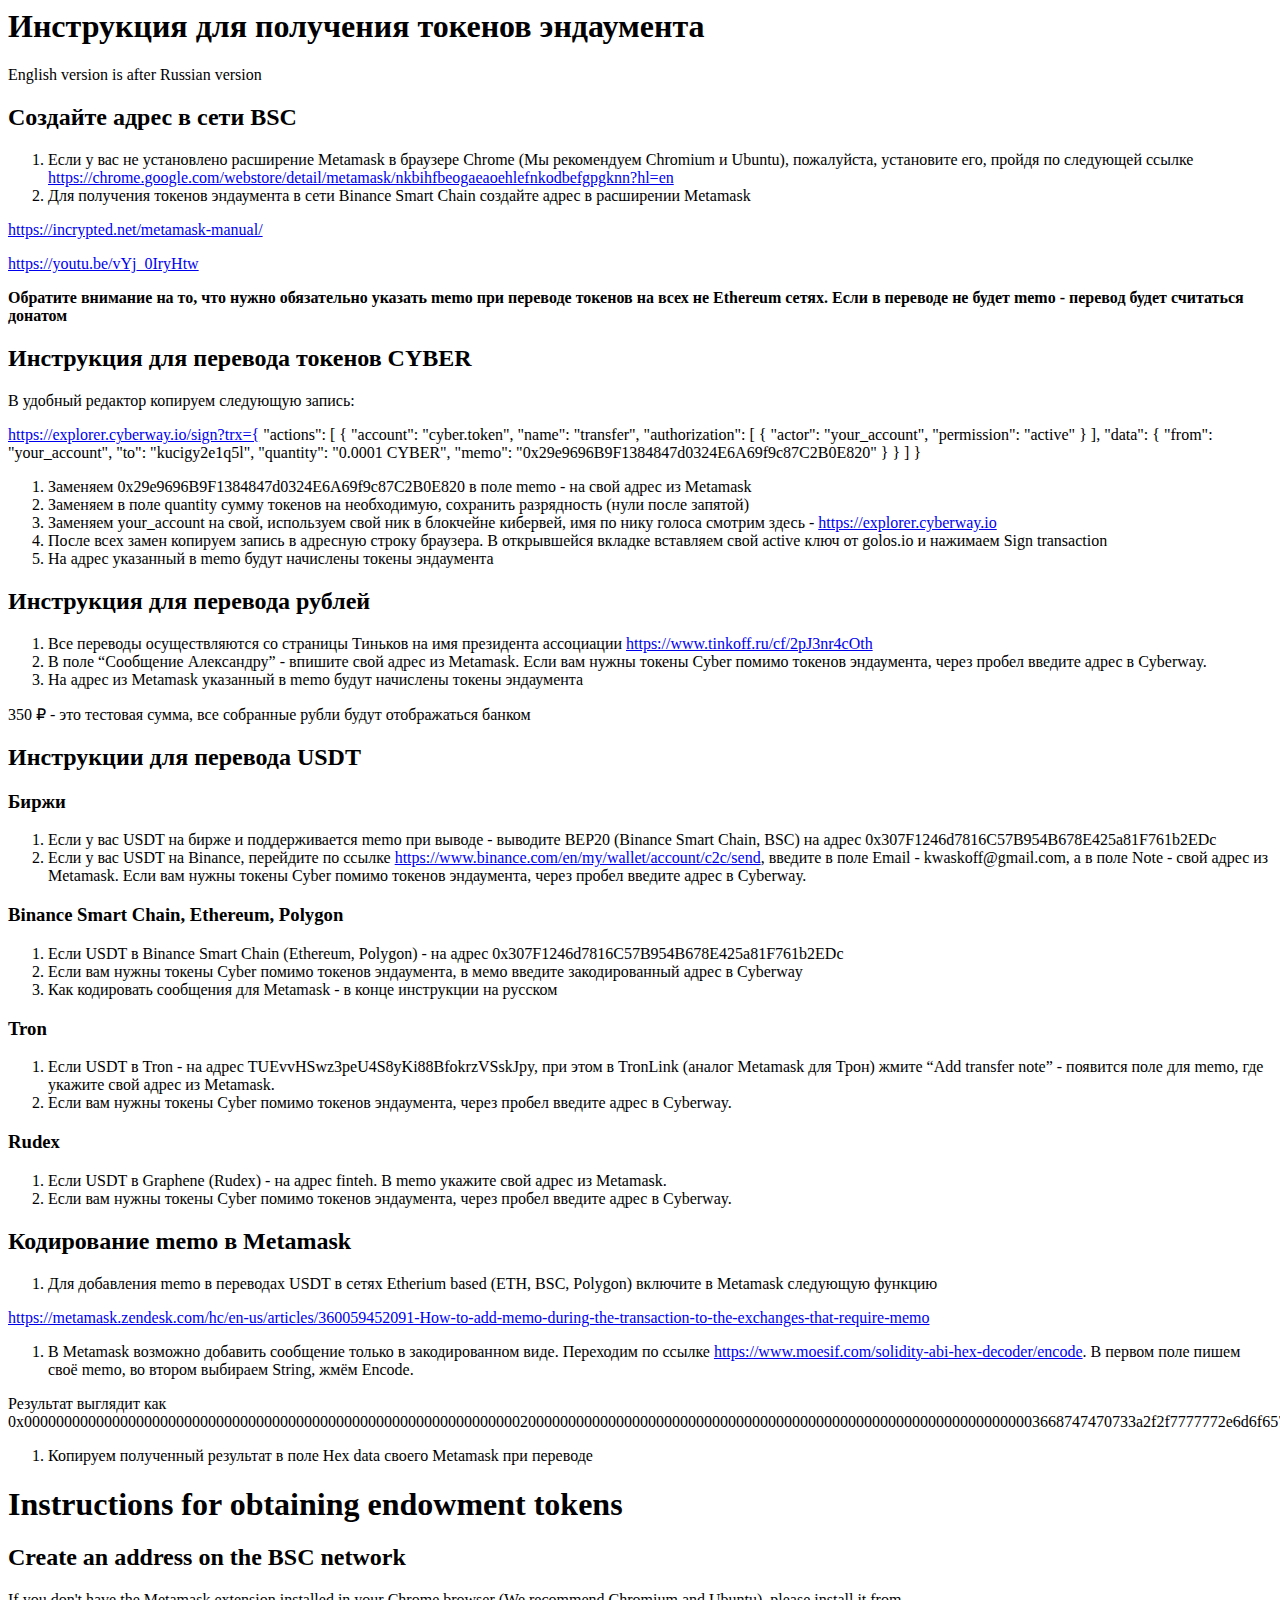
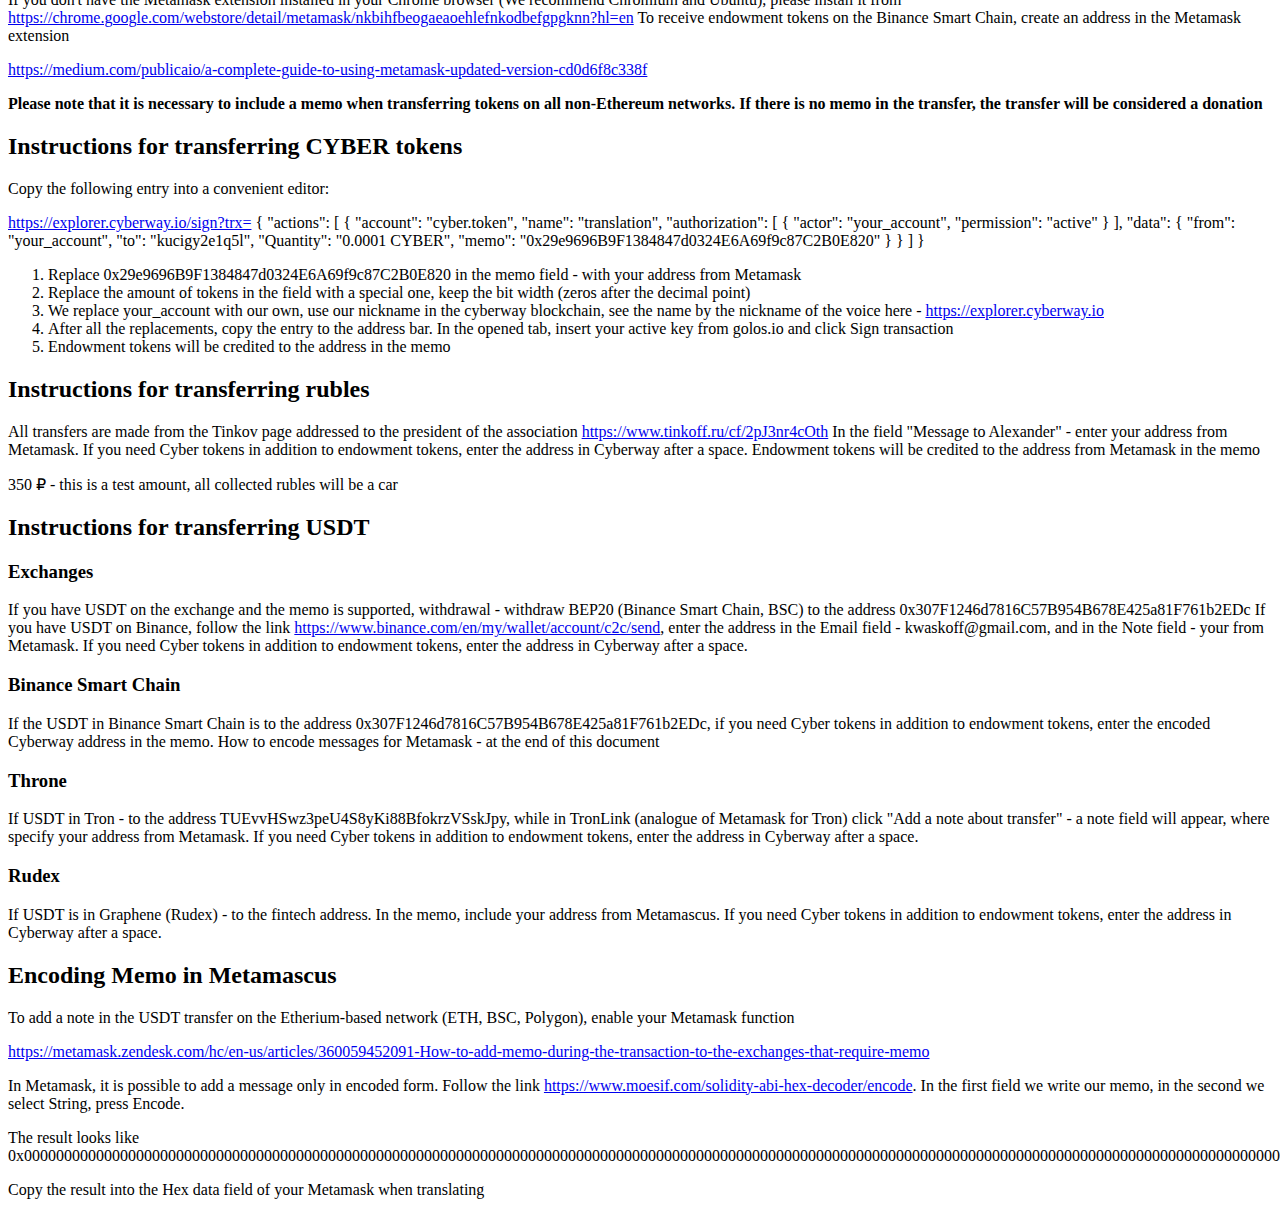
<file: static/golos.html>
<html><head><style>body {
   color: black;
}
</style></head><body><h1 id="-">Инструкция для получения токенов эндаумента</h1>
<p>English version is after Russian version</p>
<h2 id="-bsc">Создайте адрес в сети BSC</h2>
<ol>
<li>Если у вас не установлено расширение Metamask в браузере Chrome (Мы рекомендуем Chromium и Ubuntu), пожалуйста, установите его, пройдя по следующей ссылке <a href="https://chrome.google.com/webstore/detail/metamask/nkbihfbeogaeaoehlefnkodbefgpgknn?hl=en">https://chrome.google.com/webstore/detail/metamask/nkbihfbeogaeaoehlefnkodbefgpgknn?hl=en</a></li>
<li>Для получения токенов эндаумента в сети Binance Smart Chain создайте адрес в расширении Metamask</li>
</ol>
<p><a href="https://incrypted.net/metamask-manual/">https://incrypted.net/metamask-manual/</a></p>
<p><a href="https://youtu.be/vYj_0IryHtw">https://youtu.be/vYj_0IryHtw</a></p>
<p><strong>Обратите внимание на то, что нужно обязательно указать memo при переводе токенов на всех не Ethereum сетях. Если в переводе не будет memo - перевод будет считаться донатом</strong></p>
<h2 id="-cyber">Инструкция для перевода токенов CYBER</h2>
<p>В удобный редактор копируем следующую запись:</p>
<p><a href="https://explorer.cyberway.io/sign?trx={">https://explorer.cyberway.io/sign?trx={</a>
  &quot;actions&quot;: [
    {
      &quot;account&quot;: &quot;cyber.token&quot;,
      &quot;name&quot;: &quot;transfer&quot;,
      &quot;authorization&quot;: [
        {
          &quot;actor&quot;: &quot;your_account&quot;,
          &quot;permission&quot;: &quot;active&quot;
        }
      ],
      &quot;data&quot;: {
        &quot;from&quot;: &quot;your_account&quot;,
        &quot;to&quot;: &quot;kucigy2e1q5l&quot;,
        &quot;quantity&quot;: &quot;0.0001 CYBER&quot;,
        &quot;memo&quot;: &quot;0x29e9696B9F1384847d0324E6A69f9c87C2B0E820&quot;
      }
    }
  ]
}</p>
<ol>
<li>Заменяем 0x29e9696B9F1384847d0324E6A69f9c87C2B0E820 в поле memo - на свой адрес из Metamask</li>
<li>Заменяем в поле quantity сумму токенов нa необходимую, сохранить разрядность (нули после запятой)</li>
<li>Заменяем your_account на свой, используем свой ник в блокчейне кибервей, имя по нику голоса смотрим здесь - <a href="https://explorer.cyberway.io">https://explorer.cyberway.io</a></li>
<li>После всех замен копируем запись в адресную строку браузера. В открывшейся вкладке вставляем свой active ключ от golos.io и нажимаем Sign transaction</li>
<li>На адрес указанный в memo будут начислены токены эндаумента</li>
</ol>
<h2 id="-">Инструкция для перевода рублей</h2>
<ol>
<li>Все переводы осуществляются со страницы Тиньков на имя президента ассоциации <a href="https://www.tinkoff.ru/cf/2pJ3nr4cOth">https://www.tinkoff.ru/cf/2pJ3nr4cOth</a></li>
<li>В поле “Сообщение Александру” - впишите свой адрес из Metamask. Если вам нужны токены Cyber помимо токенов эндаумента, через пробел введите адрес в Cyberway.</li>
<li>На адрес из Metamask указанный в memo будут начислены токены эндаумента</li>
</ol>
<p>350 ₽ - это тестовая сумма, все собранные рубли будут отображаться банком</p>
<h2 id="-usdt">Инструкции для перевода USDT</h2>
<h3 id="-">Биржи</h3>
<ol>
<li>Если у вас USDT на бирже и поддерживается memo при выводе - выводите BEP20 (Binance Smart Chain, BSC) на адрес 0x307F1246d7816C57B954B678E425a81F761b2EDc</li>
<li>Если у вас USDT на Binance, перейдите по ссылке <a href="https://www.binance.com/en/my/wallet/account/c2c/send">https://www.binance.com/en/my/wallet/account/c2c/send</a>, введите в поле Email - kwaskoff@gmail.com, а в поле Note - свой адрес из Metamask. Если вам нужны токены Cyber помимо токенов эндаумента, через пробел введите адрес в Cyberway.</li>
</ol>
<h3 id="binance-smart-chain-ethereum-polygon">Binance Smart Chain, Ethereum, Polygon</h3>
<ol>
<li>Если USDT в Binance Smart Chain (Ethereum, Polygon) - на адрес 0x307F1246d7816C57B954B678E425a81F761b2EDc</li>
<li>Если вам нужны токены Cyber помимо токенов эндаумента, в мемо введите закодированный адрес в Cyberway</li>
<li>Как кодировать сообщения для Metamask - в конце инструкции на русском</li>
</ol>
<h3 id="tron">Tron</h3>
<ol>
<li>Если USDT в Tron - на адрес TUEvvHSwz3peU4S8yKi88BfokrzVSskJpy, при этом в TronLink (аналог Metamask для Трон) жмите “Add transfer note” - появится поле для memo, где укажите свой адрес из Metamask. </li>
<li>Если вам нужны токены Cyber помимо токенов эндаумента, через пробел введите адрес в Cyberway.</li>
</ol>
<h3 id="rudex">Rudex</h3>
<ol>
<li>Если USDT в Graphene (Rudex) - на адрес finteh. В memo укажите свой адрес из Metamask.</li>
<li>Если вам нужны токены Cyber помимо токенов эндаумента, через пробел введите адрес в Cyberway.</li>
</ol>
<h2 id="-memo-metamask">Кодирование memo в Metamask</h2>
<ol>
<li>Для добавления memo в переводах USDT в сетях Etherium based (ETH, BSC, Polygon) включите в Metamask следующую функцию </li>
</ol>
<p><a href="https://metamask.zendesk.com/hc/en-us/articles/360059452091-How-to-add-memo-during-the-transaction-to-the-exchanges-that-require-memo">https://metamask.zendesk.com/hc/en-us/articles/360059452091-How-to-add-memo-during-the-transaction-to-the-exchanges-that-require-memo</a></p>
<ol>
<li>В Metamask возможно добавить сообщение только в закодированном виде. Переходим по ссылке  <a href="https://www.moesif.com/solidity-abi-hex-decoder/encode">https://www.moesif.com/solidity-abi-hex-decoder/encode</a>. В  первом поле пишем своё memo, во втором выбираем String, жмём Encode.</li>
</ol>
<p>Результат выглядит как [base64] </p>
<ol>
<li>Копируем полученный результат в поле Hex data своего Metamask при переводе</li>
</ol>
<h1 id="instructions-for-obtaining-endowment-tokens">Instructions for obtaining endowment tokens</h1>
<h2 id="create-an-address-on-the-bsc-network">Create an address on the BSC network</h2>
<p>If you don&#39;t have the Metamask extension installed in your Chrome browser (We recommend Chromium and Ubuntu), please install it from <a href="https://chrome.google.com/webstore/detail/metamask/nkbihfbeogaeaoehlefnkodbefgpgknn?hl=en">https://chrome.google.com/webstore/detail/metamask/nkbihfbeogaeaoehlefnkodbefgpgknn?hl=en</a>
To receive endowment tokens on the Binance Smart Chain, create an address in the Metamask extension</p>
<p><a href="https://medium.com/publicaio/a-complete-guide-to-using-metamask-updated-version-cd0d6f8c338f">https://medium.com/publicaio/a-complete-guide-to-using-metamask-updated-version-cd0d6f8c338f</a></p>
<p><strong> Please note that it is necessary to include a memo when transferring tokens on all non-Ethereum networks. If there is no memo in the transfer, the transfer will be considered a donation </strong></p>
<h2 id="instructions-for-transferring-cyber-tokens">Instructions for transferring CYBER tokens</h2>
<p>Copy the following entry into a convenient editor:</p>
<p><a href="https://explorer.cyberway.io/sign?trx=">https://explorer.cyberway.io/sign?trx=</a> {
  &quot;actions&quot;: [
    {
      &quot;account&quot;: &quot;cyber.token&quot;,
      &quot;name&quot;: &quot;translation&quot;,
      &quot;authorization&quot;: [
        {
          &quot;actor&quot;: &quot;your_account&quot;,
          &quot;permission&quot;: &quot;active&quot;
        }
      ],
      &quot;data&quot;: {
        &quot;from&quot;: &quot;your_account&quot;,
        &quot;to&quot;: &quot;kucigy2e1q5l&quot;,
        &quot;Quantity&quot;: &quot;0.0001 CYBER&quot;,
        &quot;memo&quot;: &quot;0x29e9696B9F1384847d0324E6A69f9c87C2B0E820&quot;
      }
    }
  ]
}</p>
<ol>
<li>Replace 0x29e9696B9F1384847d0324E6A69f9c87C2B0E820 in the memo field - with your address from Metamask</li>
<li>Replace the amount of tokens in the field with a special one, keep the bit width (zeros after the decimal point)</li>
<li>We replace your_account with our own, use our nickname in the cyberway blockchain, see the name by the nickname of the voice here - <a href="https://explorer.cyberway.io">https://explorer.cyberway.io</a></li>
<li>After all the replacements, copy the entry to the address bar. In the opened tab, insert your active key from golos.io and click Sign transaction</li>
<li>Endowment tokens will be credited to the address in the memo</li>
</ol>
<h2 id="instructions-for-transferring-rubles">Instructions for transferring rubles</h2>
<p>All transfers are made from the Tinkov page addressed to the president of the association <a href="https://www.tinkoff.ru/cf/2pJ3nr4cOth">https://www.tinkoff.ru/cf/2pJ3nr4cOth</a>
In the field &quot;Message to Alexander&quot; - enter your address from Metamask. If you need Cyber ​​tokens in addition to endowment tokens, enter the address in Cyberway after a space.
Endowment tokens will be credited to the address from Metamask in the memo</p>
<p>350 ₽ - this is a test amount, all collected rubles will be a car</p>
<h2 id="instructions-for-transferring-usdt">Instructions for transferring USDT</h2>
<h3 id="exchanges">Exchanges</h3>
<p>If you have USDT on the exchange and the memo is supported, withdrawal - withdraw BEP20 (Binance Smart Chain, BSC) to the address 0x307F1246d7816C57B954B678E425a81F761b2EDc
If you have USDT on Binance, follow the link <a href="https://www.binance.com/en/my/wallet/account/c2c/send">https://www.binance.com/en/my/wallet/account/c2c/send</a>, enter the address in the Email field - kwaskoff@gmail.com, and in the Note field - your from Metamask. If you need Cyber ​​tokens in addition to endowment tokens, enter the address in Cyberway after a space.</p>
<h3 id="binance-smart-chain">Binance Smart Chain</h3>
<p>If the USDT in Binance Smart Chain is to the address 0x307F1246d7816C57B954B678E425a81F761b2EDc, if you need Cyber ​​tokens in addition to endowment tokens, enter the encoded Cyberway address in the memo. How to encode messages for Metamask - at the end of this document</p>
<h3 id="throne">Throne</h3>
<p>If USDT in Tron - to the address TUEvvHSwz3peU4S8yKi88BfokrzVSskJpy, while in TronLink (analogue of Metamask for Tron) click &quot;Add a note about transfer&quot; - a note field will appear, where specify your address from Metamask. If you need Cyber ​​tokens in addition to endowment tokens, enter the address in Cyberway after a space.</p>
<h3 id="rudex">Rudex</h3>
<p>If USDT is in Graphene (Rudex) - to the fintech address. In the memo, include your address from Metamascus. If you need Cyber ​​tokens in addition to endowment tokens, enter the address in Cyberway after a space.</p>
<h2 id="encoding-memo-in-metamascus">Encoding Memo in Metamascus</h2>
<p>To add a note in the USDT transfer on the Etherium-based network (ETH, BSC, Polygon), enable your Metamask function</p>
<p><a href="https://metamask.zendesk.com/hc/en-us/articles/360059452091-How-to-add-memo-during-the-transaction-to-the-exchanges-that-require-memo">https://metamask.zendesk.com/hc/en-us/articles/360059452091-How-to-add-memo-during-the-transaction-to-the-exchanges-that-require-memo</a></p>
<p>In Metamask, it is possible to add a message only in encoded form. Follow the link <a href="https://www.moesif.com/solidity-abi-hex-decoder/encode">https://www.moesif.com/solidity-abi-hex-decoder/encode</a>. In the first field we write our memo, in the second we select String, press Encode.</p>
<p>The result looks like [base64]</p>
<p>Copy the result into the Hex data field of your Metamask when translating</p>
</body></html>
</file>
